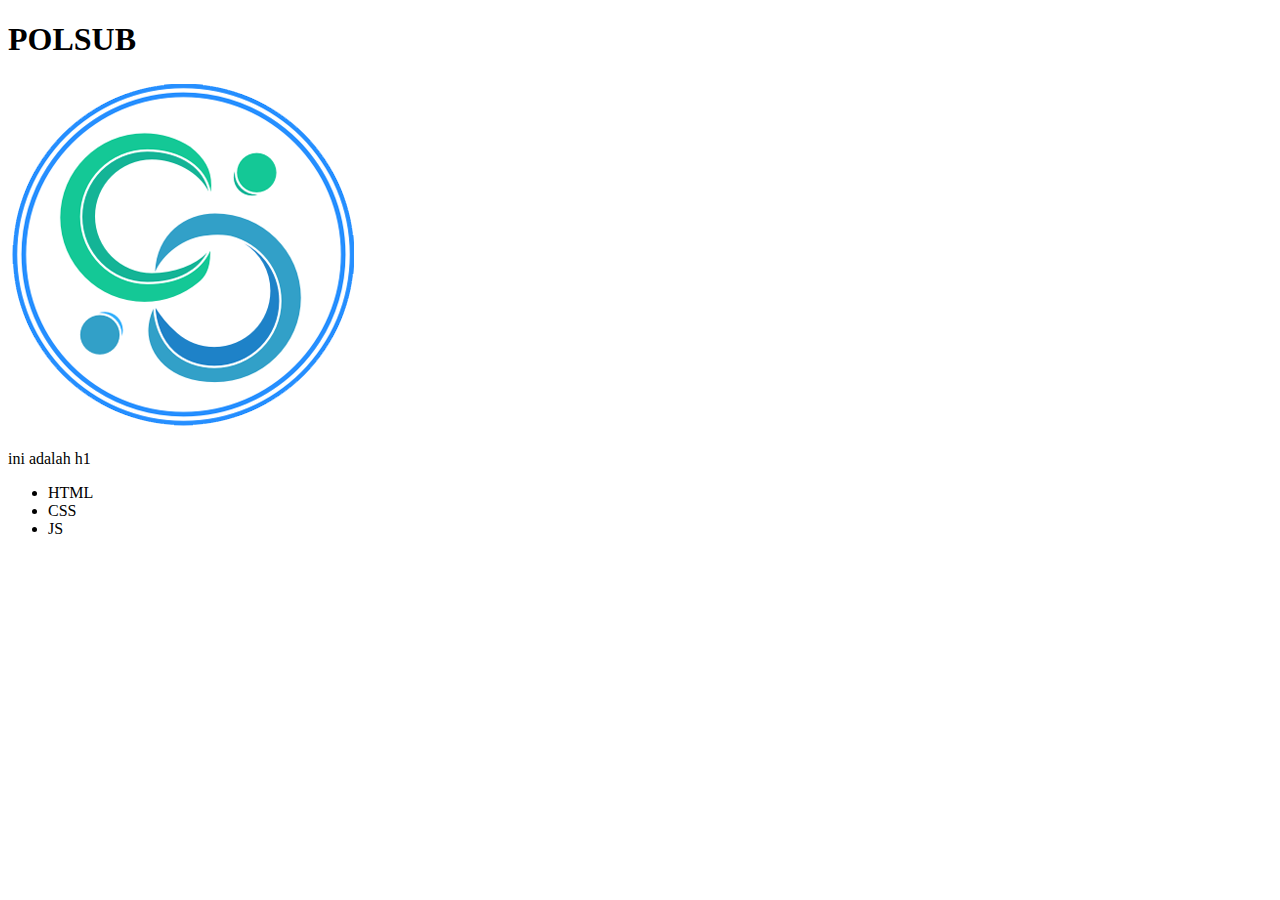
<file: Index.html>
<!DOCTYPE html>
<html lang="en">
<head>
    <meta charset="UTF-8">
    <meta name="viewport" content="width=device-width, initial-scale=1.0">
    <title>Belajar CSS</title>
   <link rel="stylesheet" href="stylesheet.css">
</head>
<body>
    <h1>POLSUB</h1>
    <img src="polsub.png" alt="gambar polsub">

    <p>ini adalah h1</p>
    <ul>
        <li class="seleksi">HTML</li>
        <li>CSS</li>
        <li class="seleksi">JS</li>
    </ul>
</body>
</html>
</file>
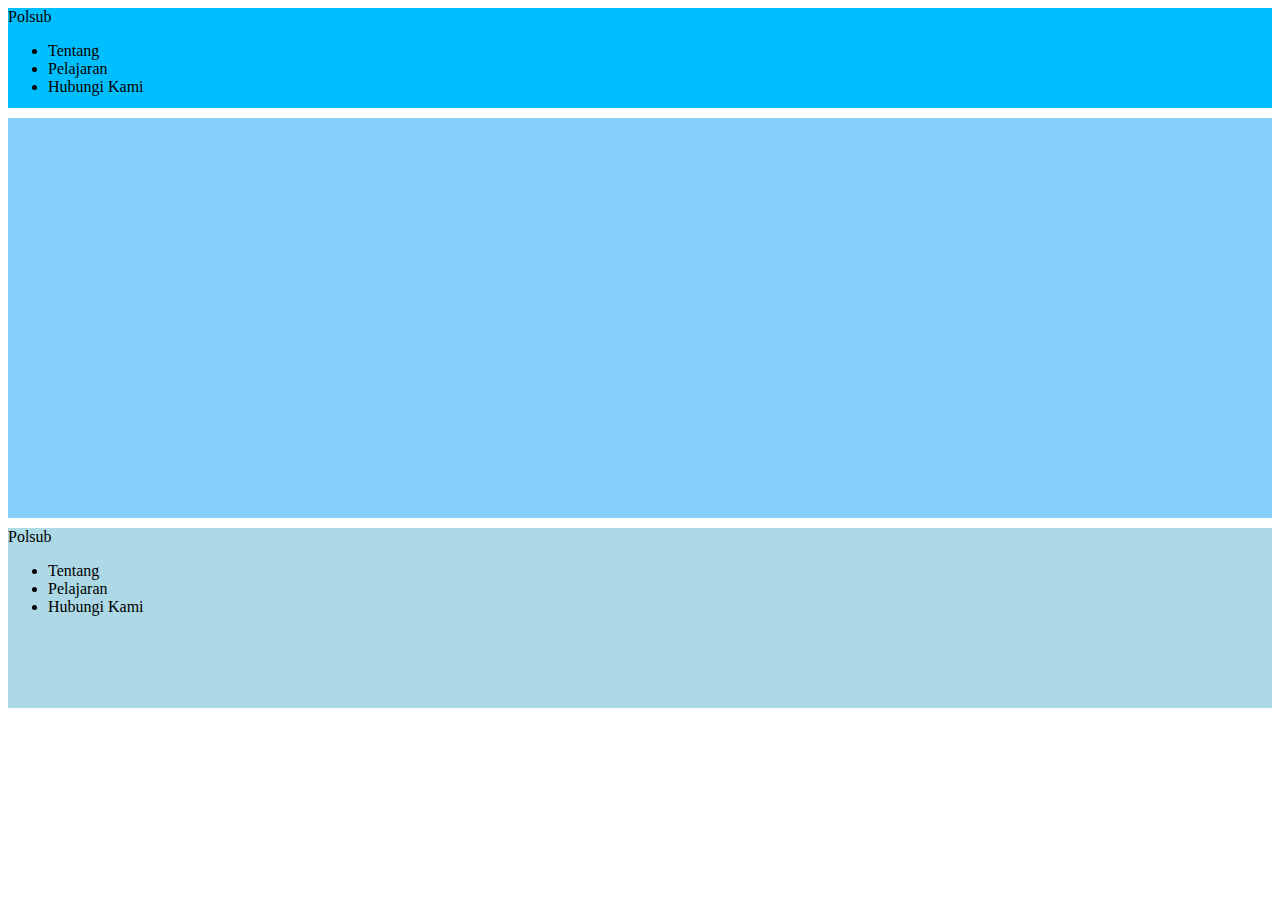
<file: index.html>
<!DOCTYPE html>
<html lang="en">
<head>
    <meta charset="UTF-8">
    <meta name="viewport" content="width=device-width, initial-scale=1.0">
    <title>Document</title>
    <link rel="stylesheet" href="stylesheet.css">
</head>
<body>
    <div class="header">
        <div class="header-logo">Polsub</div>
        <div class="header-list">
            <ul>
                <li>Tentang</li>
                <li>Pelajaran</li>
                <li>Hubungi Kami</li>
            </ul>
        </div>
    </div>

    <div class="main">

    </div>

    <div class="footer">
        <div class="footer-logo">Polsub</div>
        <div class="footer-list">
            <ul>
                <li>Tentang</li>
                <li>Pelajaran</li>
                <li>Hubungi Kami</li>
            </ul>
        </div>

    </div>
</body>
</html>
</file>
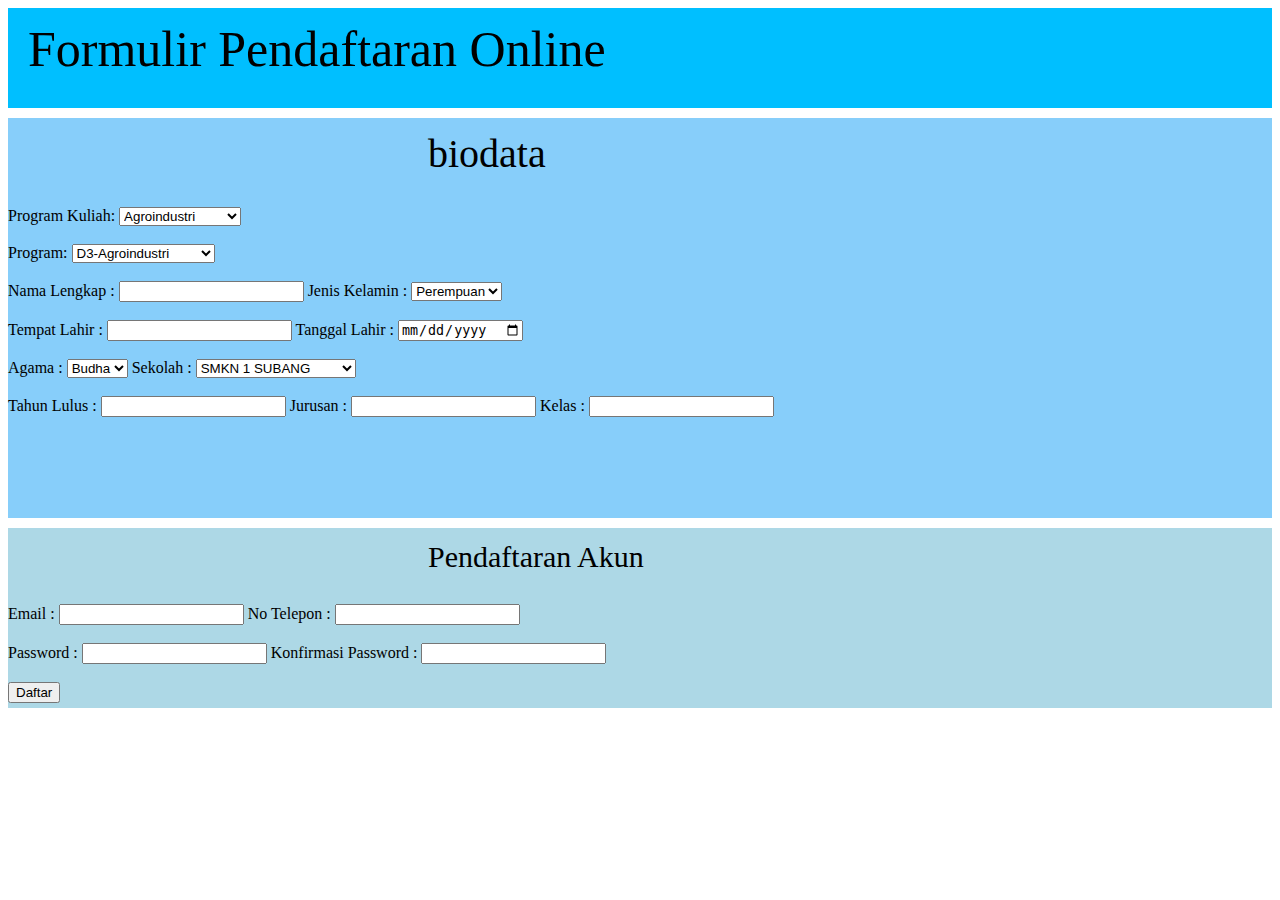
<file: Latihan.html>
<!DOCTYPE html>
<html lang="en">
      <head> 
         <title>Latihan1 2A Polsub</title>
         <link rel="stylesheet" href="stylesheet.css">
      </head>
<body>

    <!--untuk judul dapat mendesain dibagian ini, kita dapat mengubah font, color, margin dan sebagainya-->
    <div class="header">
        <div class="header-judul">Formulir Pendaftaran Online</div>
        <!--untuk pemilihan program kuliah-->
    </div>
    
   <!--untuk mengisi Biodata-->
   <div class="main">
   <div class="main-judul">biodata</div>
   <td>Program Kuliah:</td>   
   <td><select name="Pilih program">
       <option value="Sistem Informasi" selected="selected">Sistem Informasi</option>
       <option value="Kesehatan" selected="selected"> Kesehatan</option>
       <option value="Agroindustri" selected="selected"> Agroindustri</option>
   </select></td>
   <br></br>
       <td>Program:</td>
       <td><select name="Pilih program studi">
           <option value="Sistem Informasi" selected="selected">D3-Sistem Informasi</option>
           <option value="Kesehatan" selected="selected"> D3-Keperawatan</option>
           <option value="Agroindustri" selected="selected"> D3-Agroindustri</option>
        </select></td>
  <br></br>
    <td>Nama Lengkap</td> 
    <td>: <input type="text" name="nama lengkap"</td>
    <td>Jenis Kelamin</td> 
    <td>: <select name="Pilih jenis kelamin">
        <option value="Laki-laki" selected="selected">Laki-laki</option>
        <option value="Perempuan" selected="selected">Perempuan</option>
     </select></td></td>
     <br></br>
     <td>Tempat Lahir</td> 
     <td>: <input type="text" name=" Tempat lahir"</td>
     <td>Tanggal Lahir</td> 
     <td>: <input type="date" name=" Tanggal lahir"</td>
     <br></br>
     <td>Agama</td> 
    <td>: <select name="Pilih Agama">
        <option value="Islam" selected="selected">Islam</option>
        <option value="Budha" selected="selected">Budha</option>
     </select></td></td>
     <td>Sekolah</td> 
    <td>: <select name="Pilih Sekolah">
        <option value="SMAN 1JALANCAGAK" selected="selected">SMAN 1JALANCAGAK</option>
        <option value="SMKN 1 SUBANG" selected="selected">SMKN 1 SUBANG</option>
     </select></td></td>
     <br></br>
     <td>Tahun Lulus</td> 
     <td>: <input type="text" name=" Tahun Lulus"</td>
     <td>Jurusan</td> 
     <td>: <input type="text" name=" Jurusan"</td>
     <td>Kelas</td> 
     <td>: <input type="text" name=" Kelas"</td>
   </div>

     <div class="footer">
        <div class="footer-judul">Pendaftaran Akun</div>
        <td>Email</td> 
        <td>: <input type="text" name=" Email"</td>
        <td>No Telepon</td> 
        <td>: <input type="text" name=" No Telepon"</td>
        <br></br>
        <td>Password</td> 
        <td>: <input type="text" name=" Password"</td>
        <td>Konfirmasi Password</td> 
        <td>: <input type="text" name=" Konfirmasi password"</td>
        <br></br>  
        <td><input type="submit" name="Daftar" value="Daftar"</td>
     </div>
   


</body>
</html>
</file>
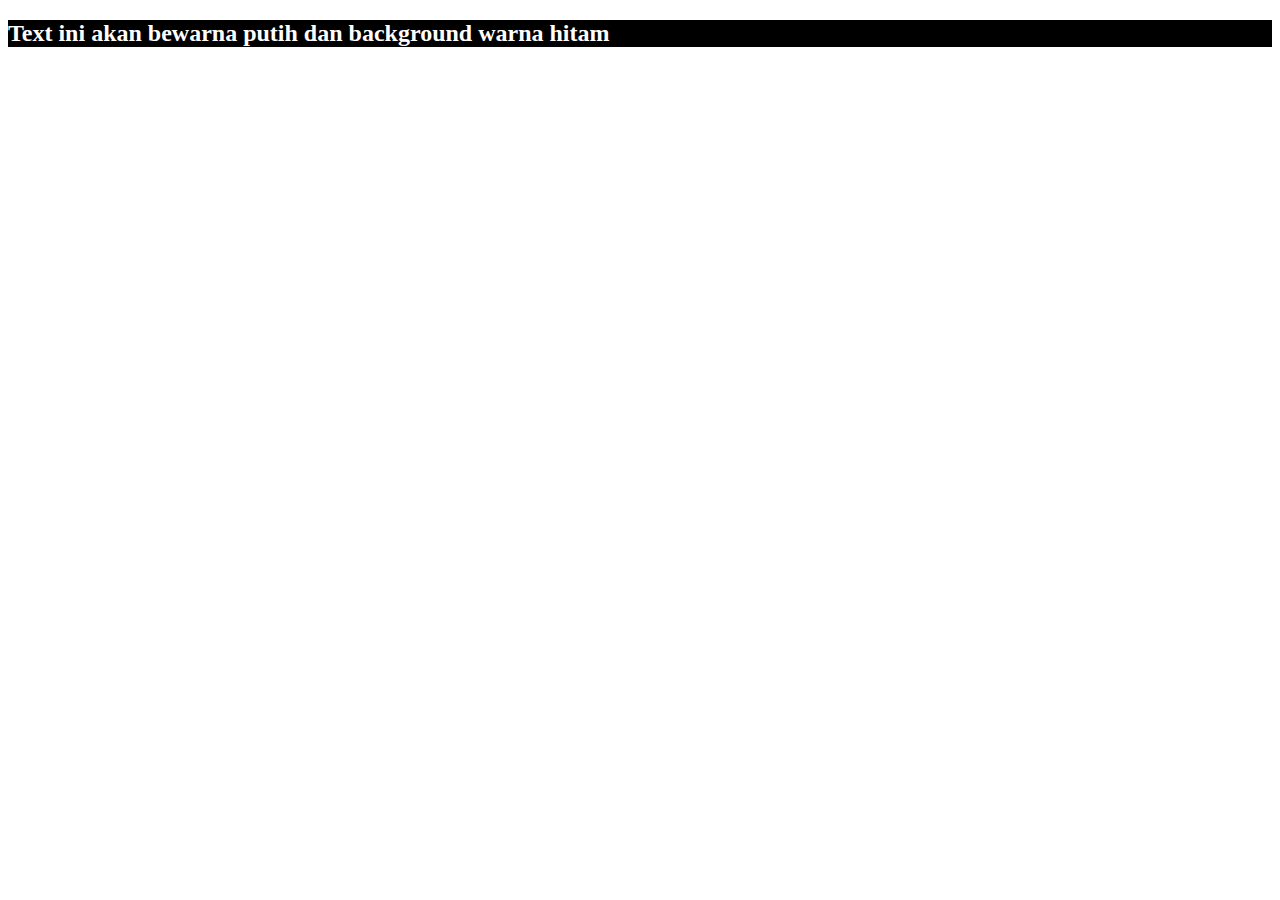
<file: Latihan2.5.html>
<!DOCTYPE html>
<html lang="en">
<head>
    <meta charset="UTF-8">
    <meta name="viewport" content="width=device-width, initial-scale=1.0">
    <title>Contoh Inline Style CSS</title>
    <style type="text/css">
        @import url(belajar.css);
    </style>
</head>
<body>
    <h2>
        Text ini akan bewarna putih dan background warna hitam
    </h2>
</body>
</html>
</file>
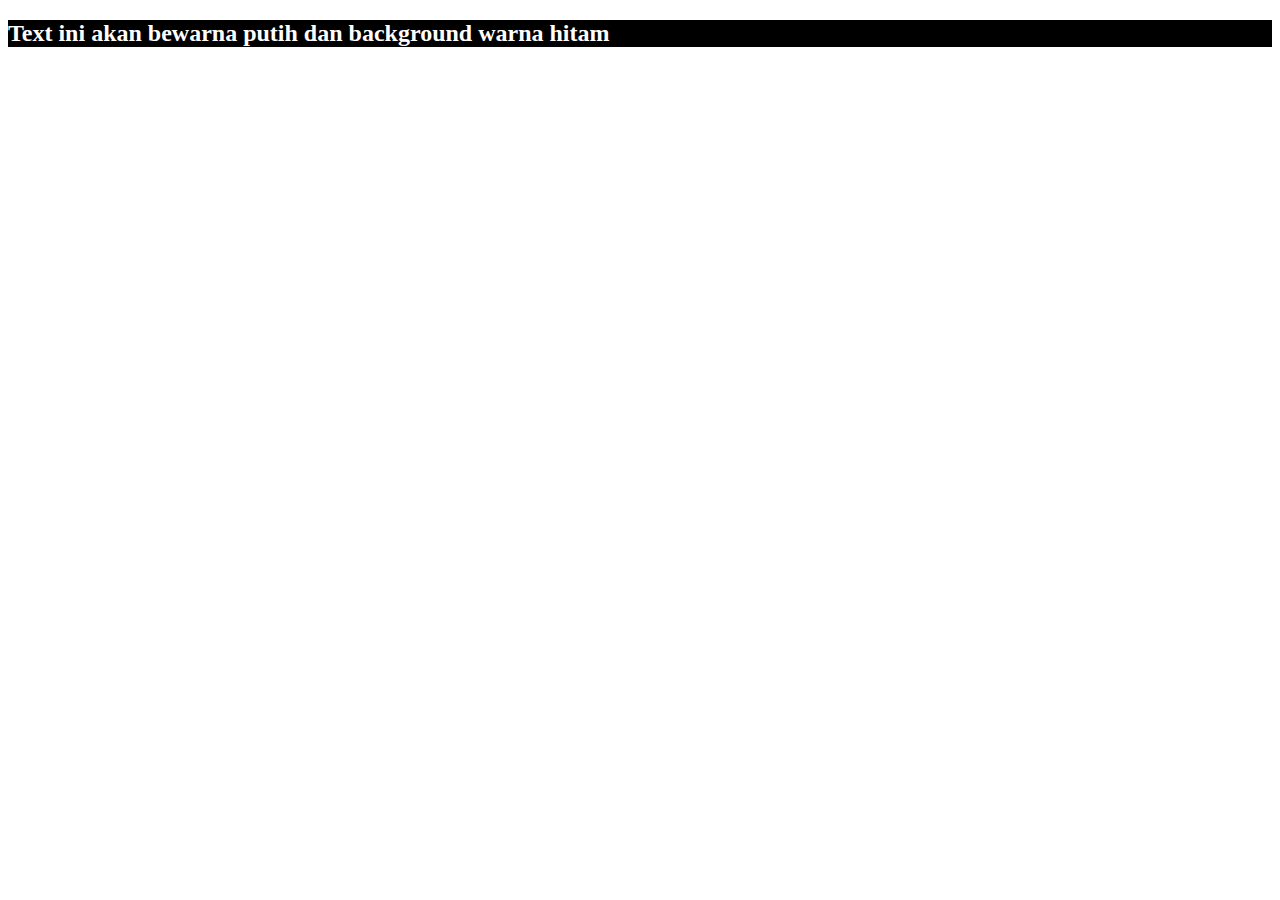
<file: Latihan2.6.html>
<!DOCTYPE html>
<html lang="en">
<head>
    <meta charset="UTF-8">
    <meta name="viewport" content="width=device-width, initial-scale=1.0">
    <title>Contoh Inline Style CSS</title>
    <link rel="stylesheet" type="text/css" href="belajar.css">
</head>
<body>
    <h2>
        Text ini akan bewarna putih dan background warna hitam
    </h2>
</body>
</html>
</file>
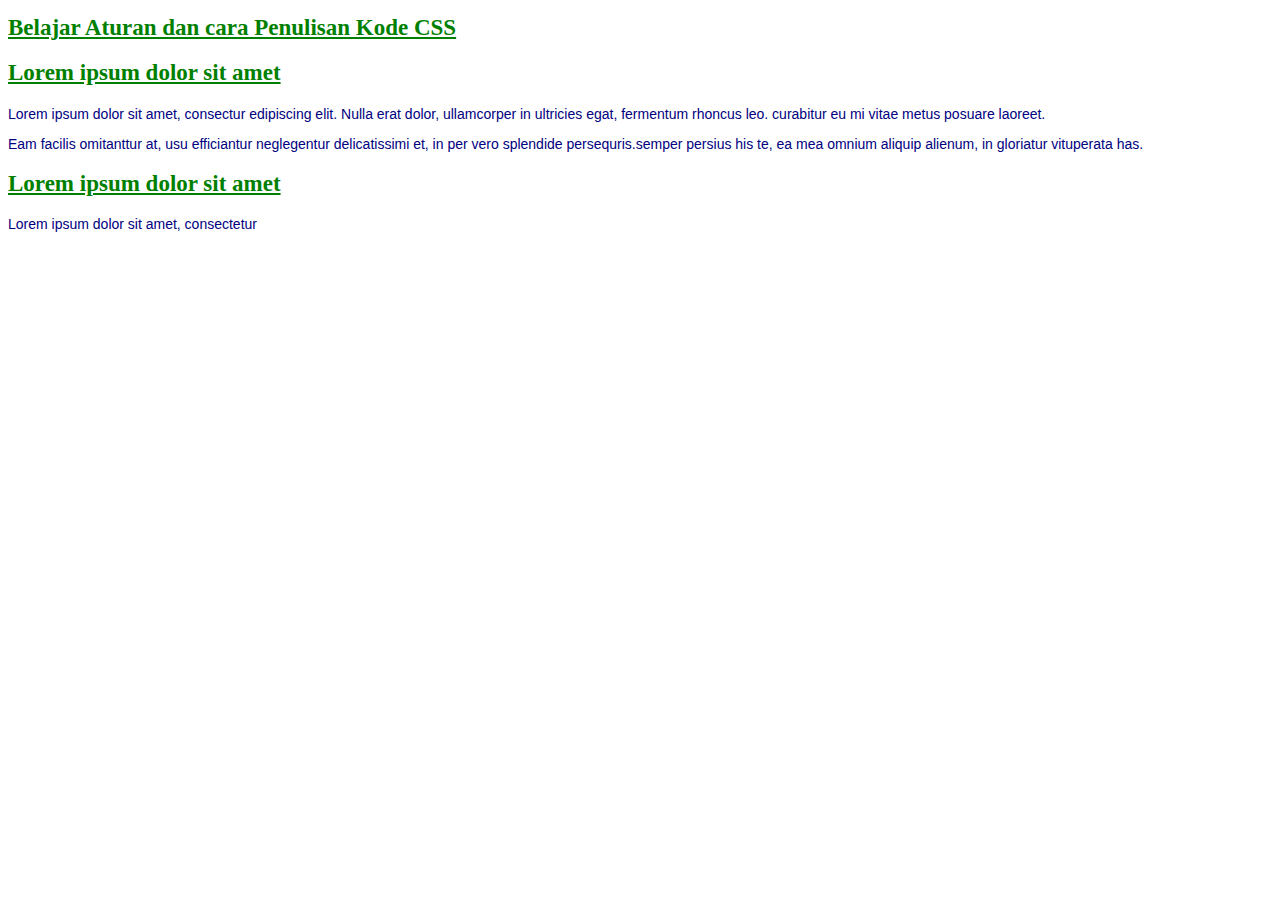
<file: Latihan2.7.html>
<!DOCTYPE html>
<html lang="en">
<head>
    <meta charset="UTF-8">
    <meta name="viewport" content="width=device-width, initial-scale=1.0">
    <title>Belajar Penulisan CSS</title>
    <style type="text/css">
        body {
            font-size: 14px;
            color: navy;
        }
        p {
            font-family: calibri, Arial, Helvetica, sans-serif;
        }
        h1, h2 {
            text-decoration: underline;
            font-size: 23px;
            color: green;
        }
    </style>
</head>
<body>
    <h1> Belajar Aturan dan cara Penulisan Kode CSS</h1>

    <h2> Lorem ipsum dolor sit amet</h2>
    <p> Lorem ipsum dolor sit amet, consectur edipiscing elit. Nulla erat dolor, ullamcorper in ultricies egat, fermentum rhoncus leo. curabitur eu mi vitae metus posuare laoreet.</p>

    <p>Eam facilis omitanttur at, usu efficiantur neglegentur delicatissimi et, in per vero splendide persequris.semper persius his te, ea mea omnium aliquip alienum, in gloriatur vituperata has.</p>

    <h2> Lorem ipsum dolor sit amet</h2>
    <p>Lorem ipsum dolor sit amet, consectetur</p>
</body>
</html>
</file>
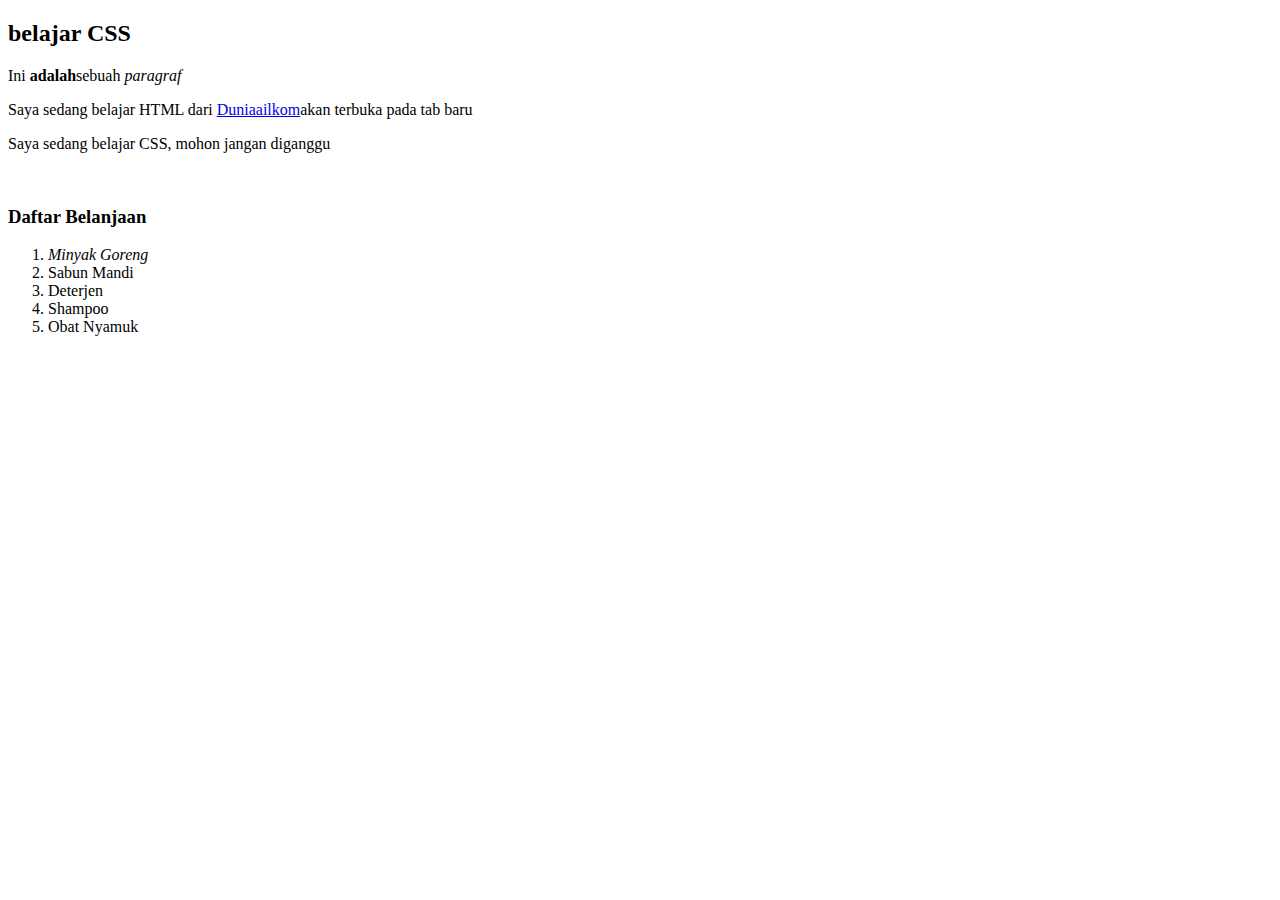
<file: Latihan2.8.html>
<!DOCTYPE html>
<html lang="en">
<head>
    <meta charset="UTF-8">
    <meta name="viewport" content="width=device-width, initial-scale=1.0">
    <title>Belajar CSS</title>
    <style type="text/css">
    </style>
</head>
<body>
    <h2 class="judul">belajar CSS</h2>
    <p> Ini <strong>adalah</strong>sebuah <em>paragraf</em></p>
    <p id="belajar_html" class="paragraf" >Saya sedang belajar HTML dari <a href="https://www.duniailkom.com" target="_blank">Duniaailkom</a>akan terbuka pada tab baru</p>
    <p id="belajar_css" class="paeagraf">
        Saya sedang belajar CSS, mohon jangan diganggu</p>
        <br /> 
        <h3 class="judul subheader">Daftar Belanjaan</h3>
        <ol>
            <li><em>Minyak Goreng</em></li>
            <li>Sabun Mandi</li>
            <li>Deterjen</li>
            <li>Shampoo</li>
            <li>Obat Nyamuk</li>
        </ol>
</body>
</html>
</file>
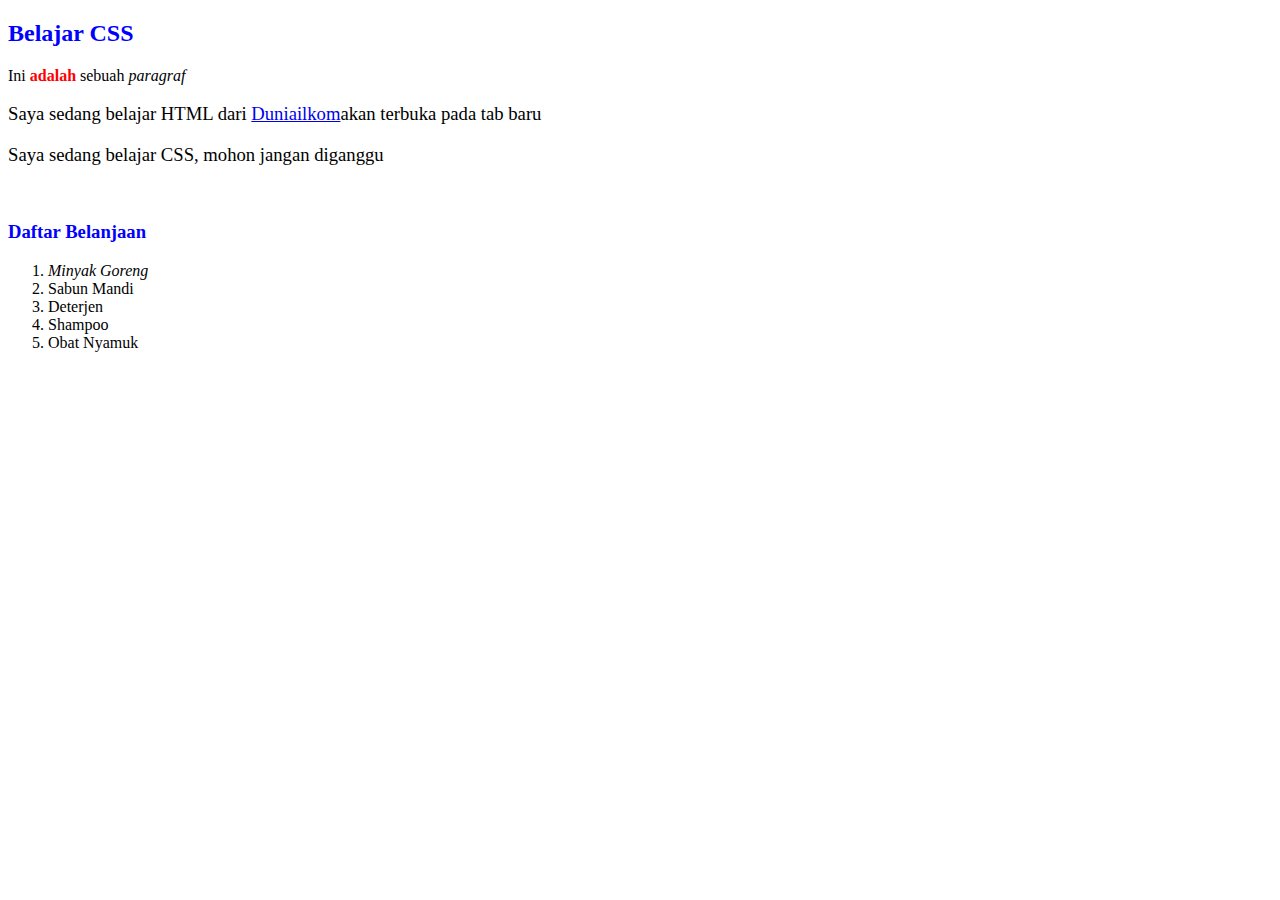
<file: Latihan2.9.html>
<!DOCTYPE html>
<html lang="en">
<head>
    <meta charset="UTF-8">
    <meta name="viewport" content="width=device-width, initial-scale=1.0">
    <title>Belajar CSS</title>
    <style type="text/css">
        h2, h3{
            color: blue;
        }
        p strong {
            color: red;
        }
        h2.judul , .paragraf {
            font-size: italic;
        }
        #belajar_html, p#belajar_css, h3.subheader {
            font-size: 14pt;
        }
    </style>
</head>
<body>
    <h2 class="judul">Belajar CSS</h2>
    <p> Ini <strong>adalah</strong> sebuah <em>paragraf</em> </p>

    <p id="belajar_html" class="paragraf" >Saya sedang belajar HTML dari <a href="https://www.duniailkom.com" target="_blank"> Duniailkom</a>akan terbuka pada tab baru</p>

    <p id="belajar_css" class="paragraf">
        Saya sedang belajar CSS, mohon jangan diganggu
    </p>
    <br /> 
    <h3 class="judul subheader">Daftar Belanjaan</h3>
    <ol>
        <li><em>Minyak Goreng</em></li>
            <li>Sabun Mandi</li>
            <li>Deterjen</li>
            <li>Shampoo</li>
            <li>Obat Nyamuk</li>
    </ol>
</body>
</html>
</file>
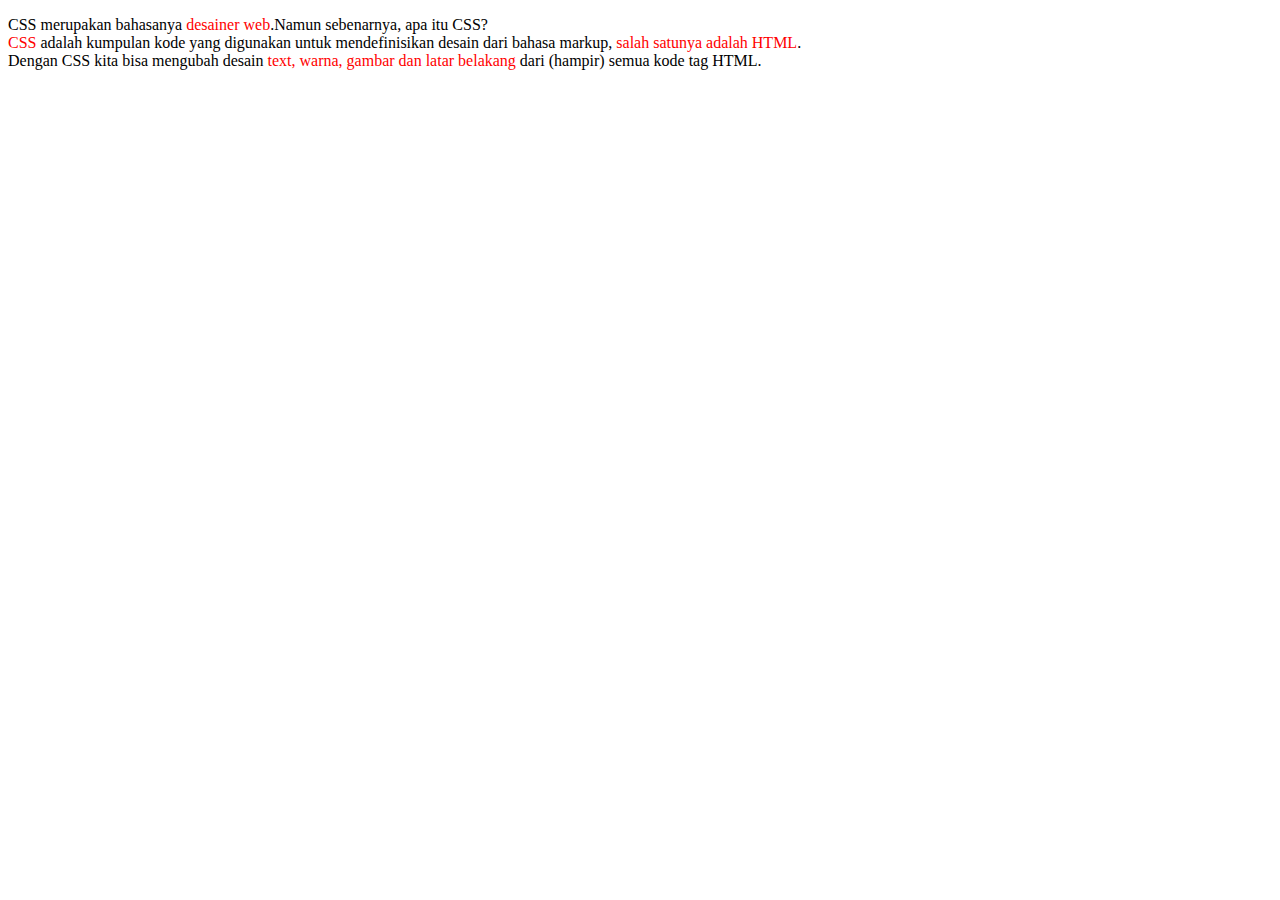
<file: Latihan2.html>
<!DOCTYPE html>
<html lang="en">
<head>
    <meta charset="UTF-8">
    <meta name="viewport" content="width=device-width, initial-scale=1.0">
    <title>Test Background Color CSS</title>
    <style type="text/css"> .warna { color:red;}</style>
</head>
<body>
    <p>
        CSS merupakan bahasanya <span class="warna" >desainer web</span>.Namun sebenarnya, apa itu CSS?
    <br>
    <span class="warna" >CSS</span> adalah kumpulan kode yang digunakan untuk mendefinisikan desain dari bahasa markup, <span class="warna">salah satunya adalah HTML</span>.
    </br>
        Dengan CSS kita bisa mengubah desain
        <span class="warna">text, warna, gambar dan latar belakang</span>
        dari (hampir) semua kode tag HTML.
    </p>
</body>
</html>
</file>
<file: stylesheet.css>
.header-judul{
    font-size: 50px;
    padding-top: 12px;
    padding-left: 20px;
}
.main-judul{
    font-size: 40px;
    color: black;
    font-family: 'Times New Roman', Times, serif;
    padding-top: 12px;
    padding-left: 420px;
    padding-bottom: 30px;
    
}
.header{
    height: 100px;
    background-color:deepskyblue;
    margin-bottom: 10px;
}

.main{
    height: 400px;
    background-color: lightskyblue;
    margin-bottom: 10px;
}

.footer{
    height: 180px;
    background-color: lightblue;

}

.footer-judul{
    font-size: 30px;
    color: black;
    font-family: 'Times New Roman', Times, serif;
    padding-top: 12px;
    padding-left: 420px;
    padding-bottom: 30px;
}
</file>
<file: belajar.css>
h2 {
    background-color: black;
    color: white;
}
</file>
